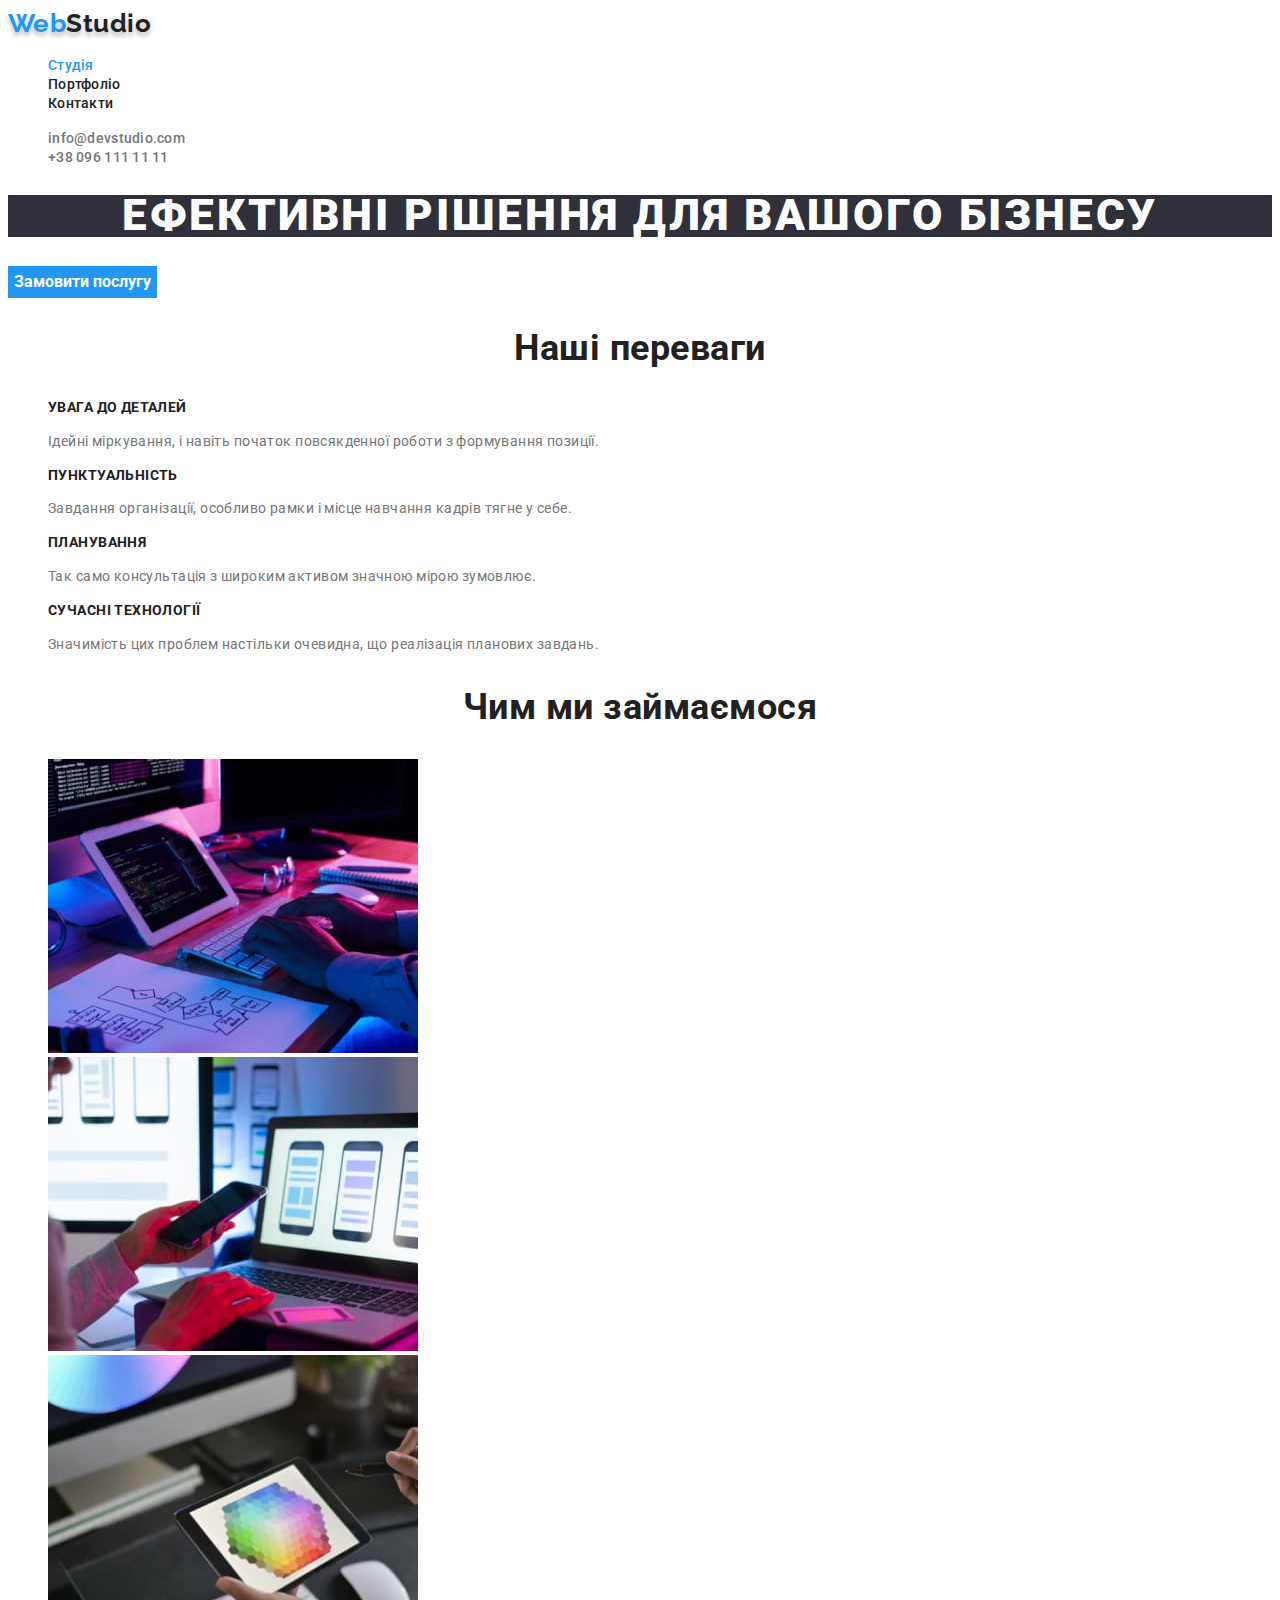
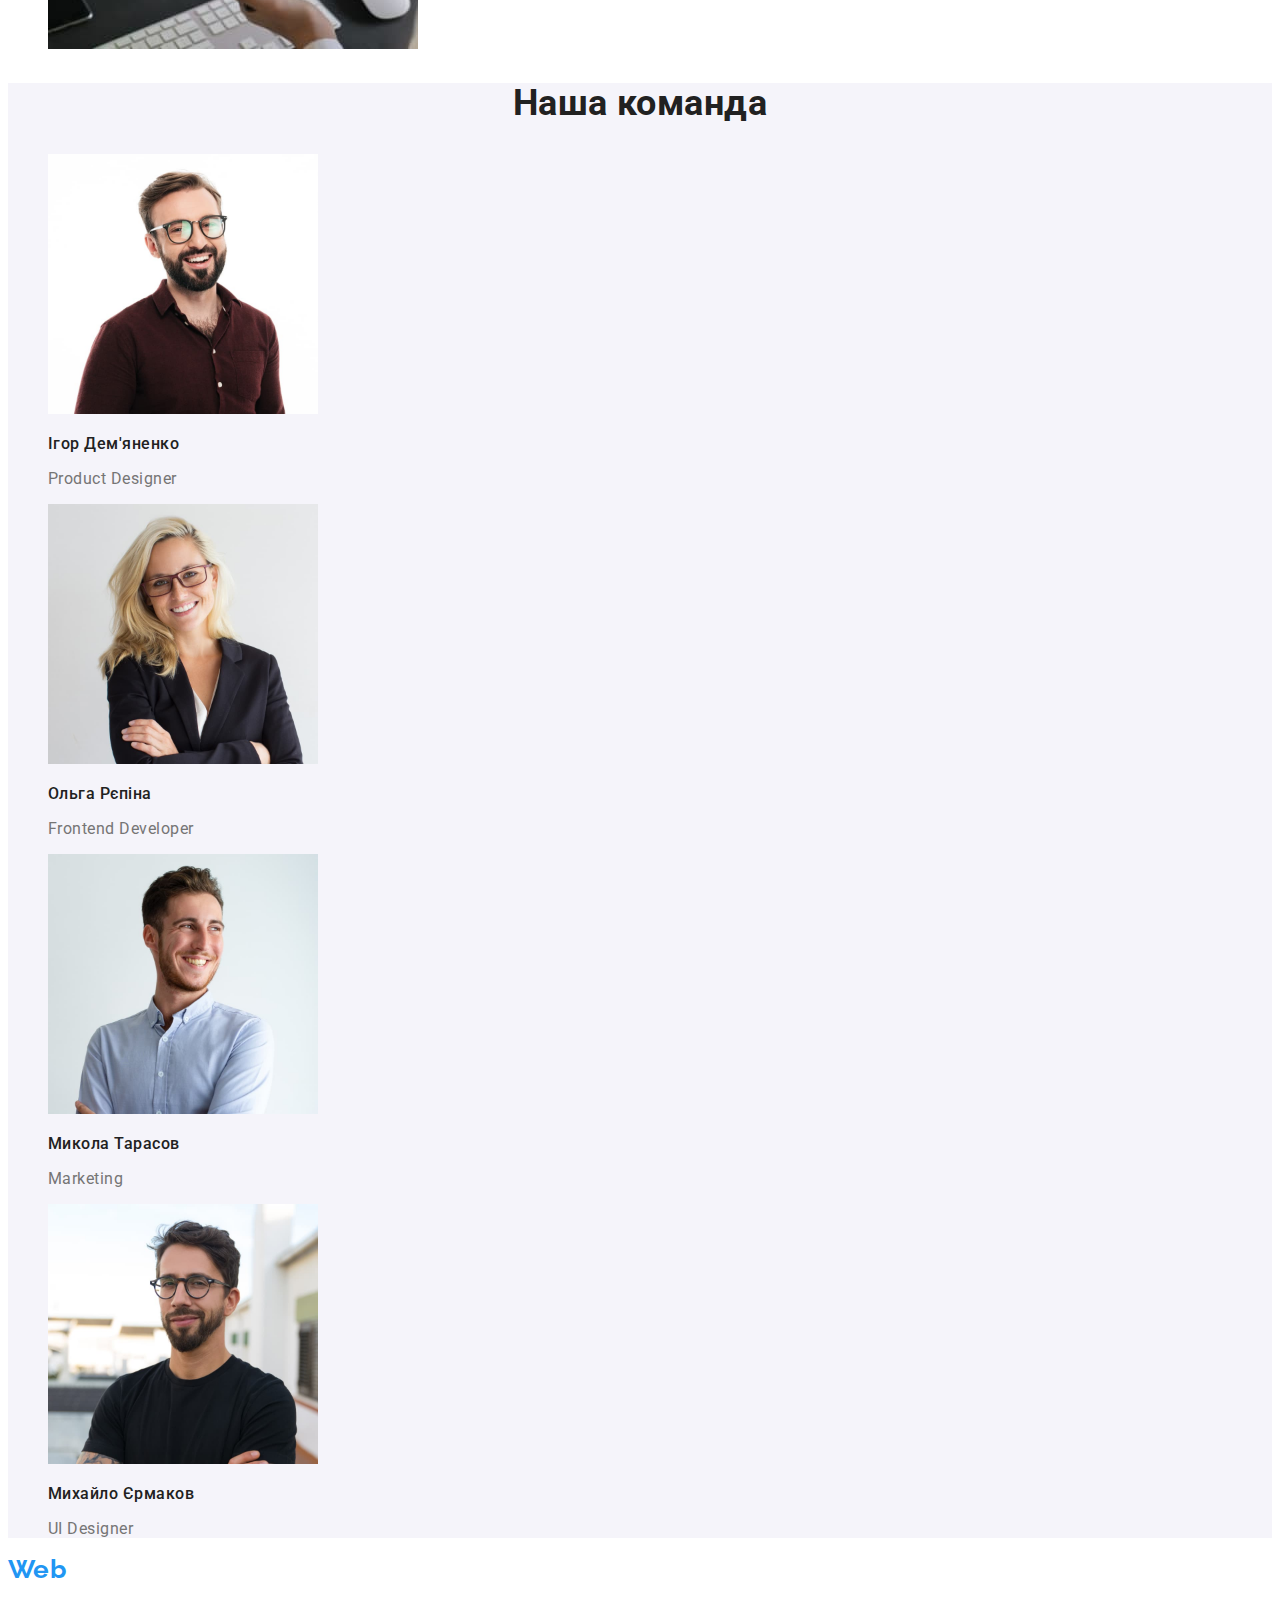
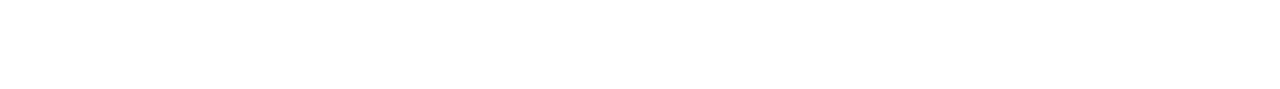
<file: index.html>
<!DOCTYPE html>
<html lang="uk">
  <head>
    <meta charset="UTF-8" />
    <meta name="WebStudio" content="width=device-width, initial-scale=1.0" />
    <title>WebStudio</title>
    <link rel="preconnect" href="https://fonts.googleapis.com" />
    <link rel="preconnect" href="https://fonts.gstatic.com" crossorigin />
    <link
      href="https://fonts.googleapis.com/css2?family=Raleway:wght@700&family=Roboto:wght@400;500;700;900&display=swap"
      rel="stylesheet"
    />
    <link rel="stylesheet" href="styles.css/styles.css" />
  </head>
  <body class="body">
    <!-- Верхня лінія -->
    <header class="header">
      <nav class="nav">
        <a class="main-link" href=""
          >Web<span class="main-link-studio">Studio</span>
        </a>
        <ul class="site-nav list">
          <li><a class="link current" href="">Студія</a></li>
          <li><a href="./portfolio.html">Портфоліо</a></li>
          <li><a href="">Контакти</a></li>
        </ul>
      </nav>
      <ul class="header-contacts list">
        <li>
          <a class="contact-header" href="mailto:info@devstudio.com"
            >info@devstudio.com</a
          >
        </li>
        <li>
          <a class="contact-header" href="tel:+380961111111">
            +38 096 111 11 11</a
          >
        </li>
      </ul>
    </header>

    <!-- Герой -->
    <main>
      <section>
        <h1 class="hero-text">Ефективні рішення для вашого бізнесу</h1>
        <button class="button" type="button">Замовити послугу</button>
      </section>

      <!-- Переваги -->
      <section class="title">
        <h2 class="section-title">Наші переваги</h2>
        <ul class="benefits">
          <li>
            <h3 class="title-benefit">УВАГА ДО ДЕТАЛЕЙ</h3>
            <p class="text-benefit">
              Ідейні міркування, і навіть початок повсякденної роботи з
              формування позиції.
            </p>
          </li>
          <li>
            <h3 class="title-benefit">ПУНКТУАЛЬНІСТЬ</h3>
            <p class="text-benefit">
              Завдання організації, особливо рамки і місце навчання кадрів тягне
              у себе.
            </p>
          </li>
          <li>
            <h3 class="title-benefit">ПЛАНУВАННЯ</h3>
            <p class="text-benefit">
              Так само консультація з широким активом значною мірою зумовлює.
            </p>
          </li>
          <li>
            <h3 class="title-benefit">СУЧАСНІ ТЕХНОЛОГІЇ</h3>
            <p class="text-benefit">
              Значимість цих проблем настільки очевидна, що реалізація планових
              завдань.
            </p>
          </li>
        </ul>
      </section>

      <!-- ЧИМ МИ ЗАЙМАЄМОСЯ -->
      <section class="title">
        <h2 class="section-title">Чим ми займаємося</h2>
        <ul class="box list">
          <li><img src="./images/box1.jpg" alt="coding" width="370" /></li>
          <li><img src="./images/box2.jpg" alt="Design" width="370" /></li>
          <li><img src="./images/box3.jpg" alt="colorize" width="370" /></li>
        </ul>
      </section>

      <!-- Наша команда -->
      <section class="title team">
        <h2 class="section-title">Наша команда</h2>
        <ul class="team-cards list">
          <li>
            <img
              src="./images/ihordemianenko.jpg"
              alt="Ihor Demianenko"
              width="270"
            />
            <h3 class="name">Ігор Дем'яненко</h3>
            <p class="position">Product Designer</p>
          </li>
          <li>
            <img src="./images/olgarepina.jpg" alt="Olga Repina" width="270" />
            <h3 class="name">Ольга Рєпіна</h3>
            <p class="position">Frontend Developer</p>
          </li>
          <li>
            <img
              src="./images/mykolatarasov.jpg"
              alt="Mykola Tarasov"
              width="270"
            />
            <h3 class="name">Микола Тарасов</h3>
            <p class="position">Marketing</p>
          </li>
          <li>
            <img
              src="./images/myhayloermakov.jpg"
              alt="Myhailo Ermakov"
              width="270"
            />
            <h3 class="name">Михайло Єрмаков</h3>
            <p class="position">UI Designer</p>
          </li>
        </ul>
      </section>
    </main>

    <!-- Футер -->
    <footer>
      <!-- Лого футер -->
      <a class="logo-web-footer" href=""
        >Web<span class="logo-studio-footer">Studio</span>
      </a>

      <!-- Контакти -->
      <address>
        <ul class="footer-contacts list">
          <li>
            <a class="contact-footer" href=""
              >м. Київ, пр-т Лесі Українки, 26</a
            >
          </li>
          <li>
            <a class="contact-footer" href="mailto:info@devstudio.com"
              >info@devstudio.com</a
            >
          </li>
          <li>
            <a class="contact-footer" href="tel:+380961111111">
              +38 096 111 11 11</a
            >
          </li>
        </ul>
      </address>
    </footer>
  </body>
</html>
</file>
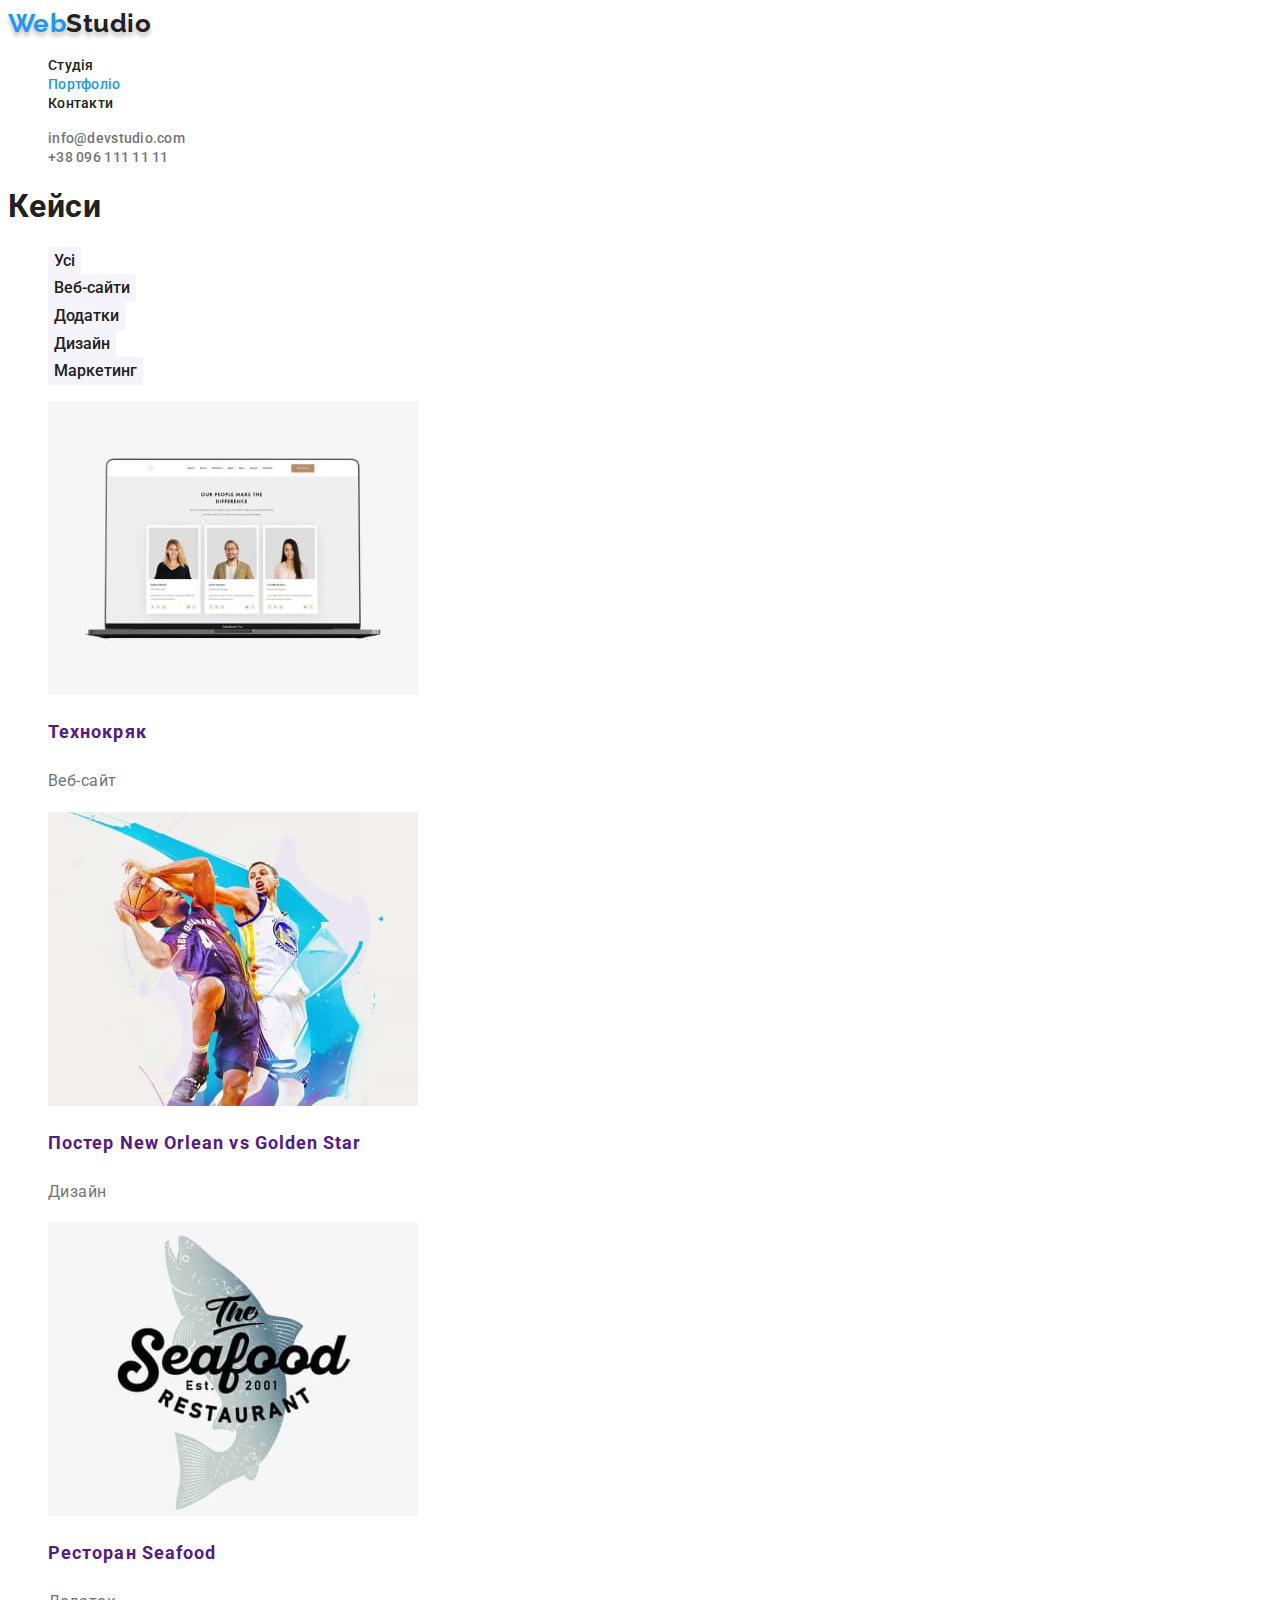
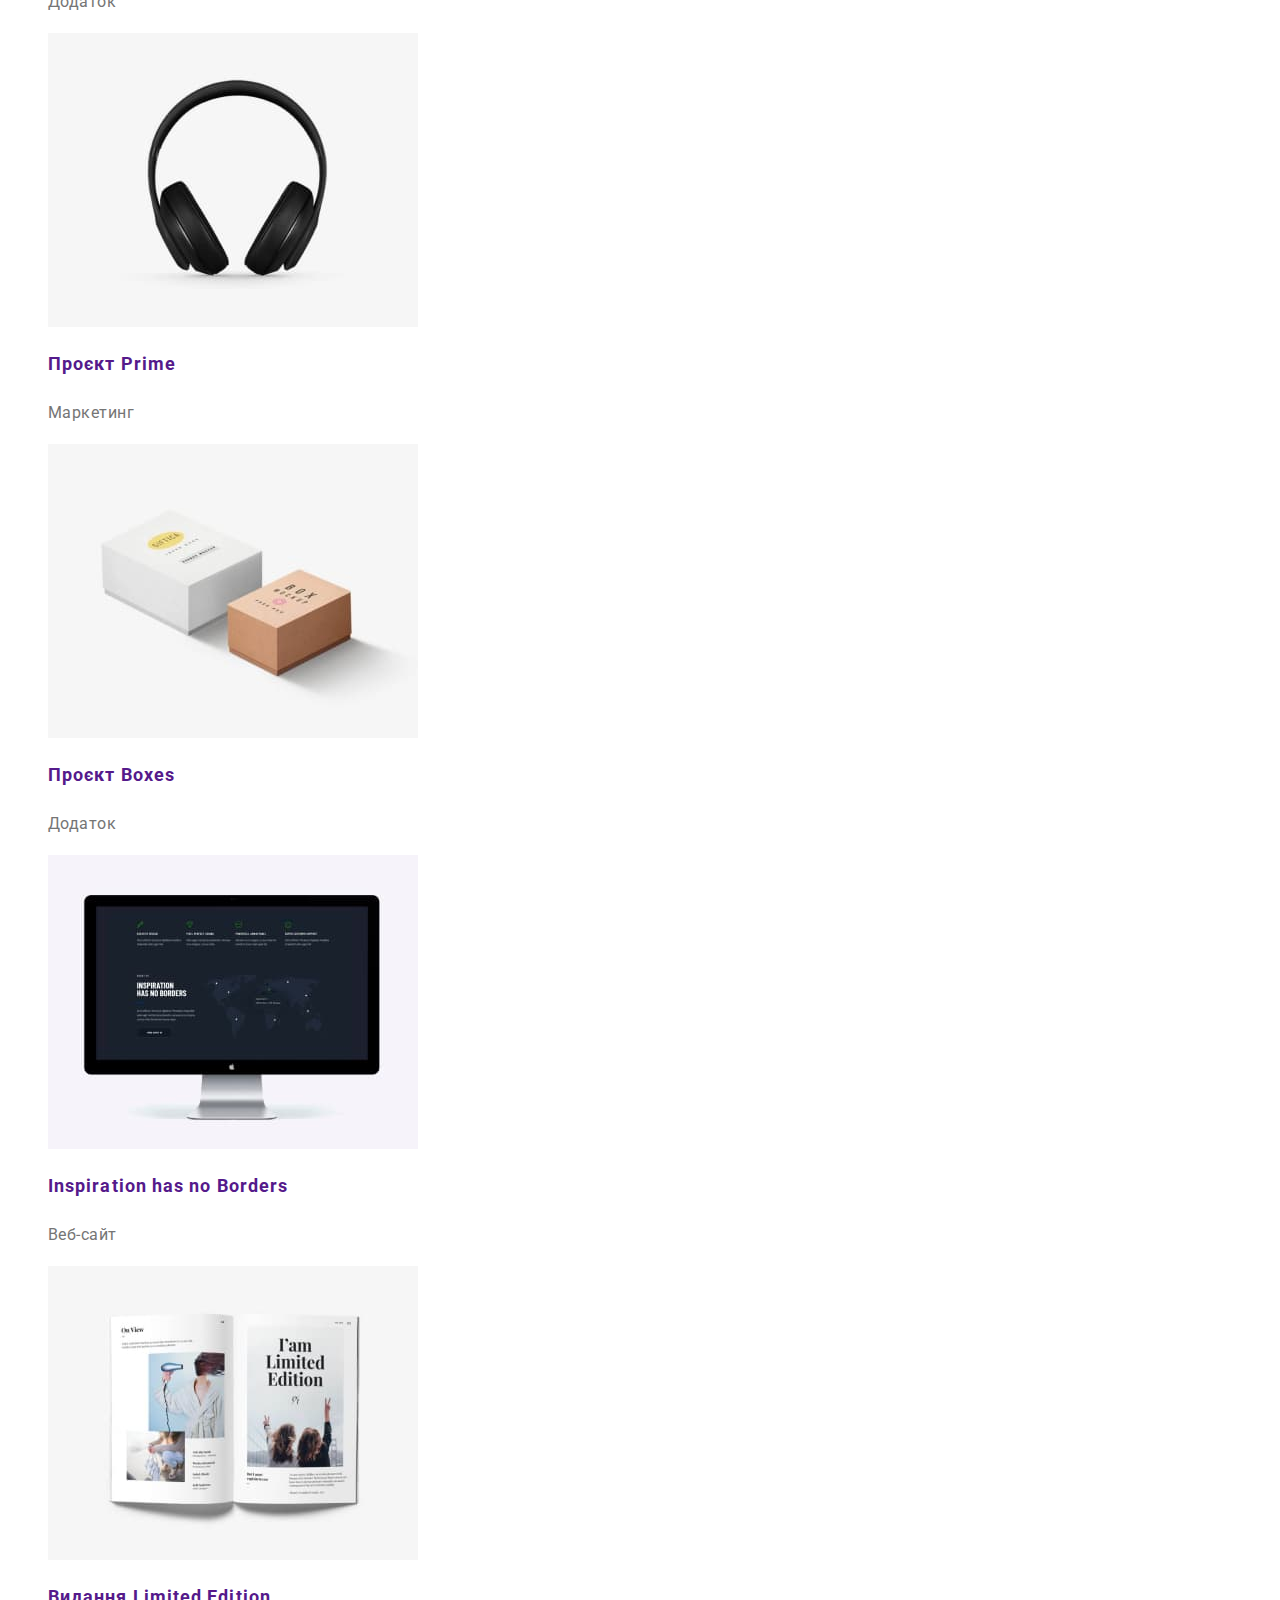
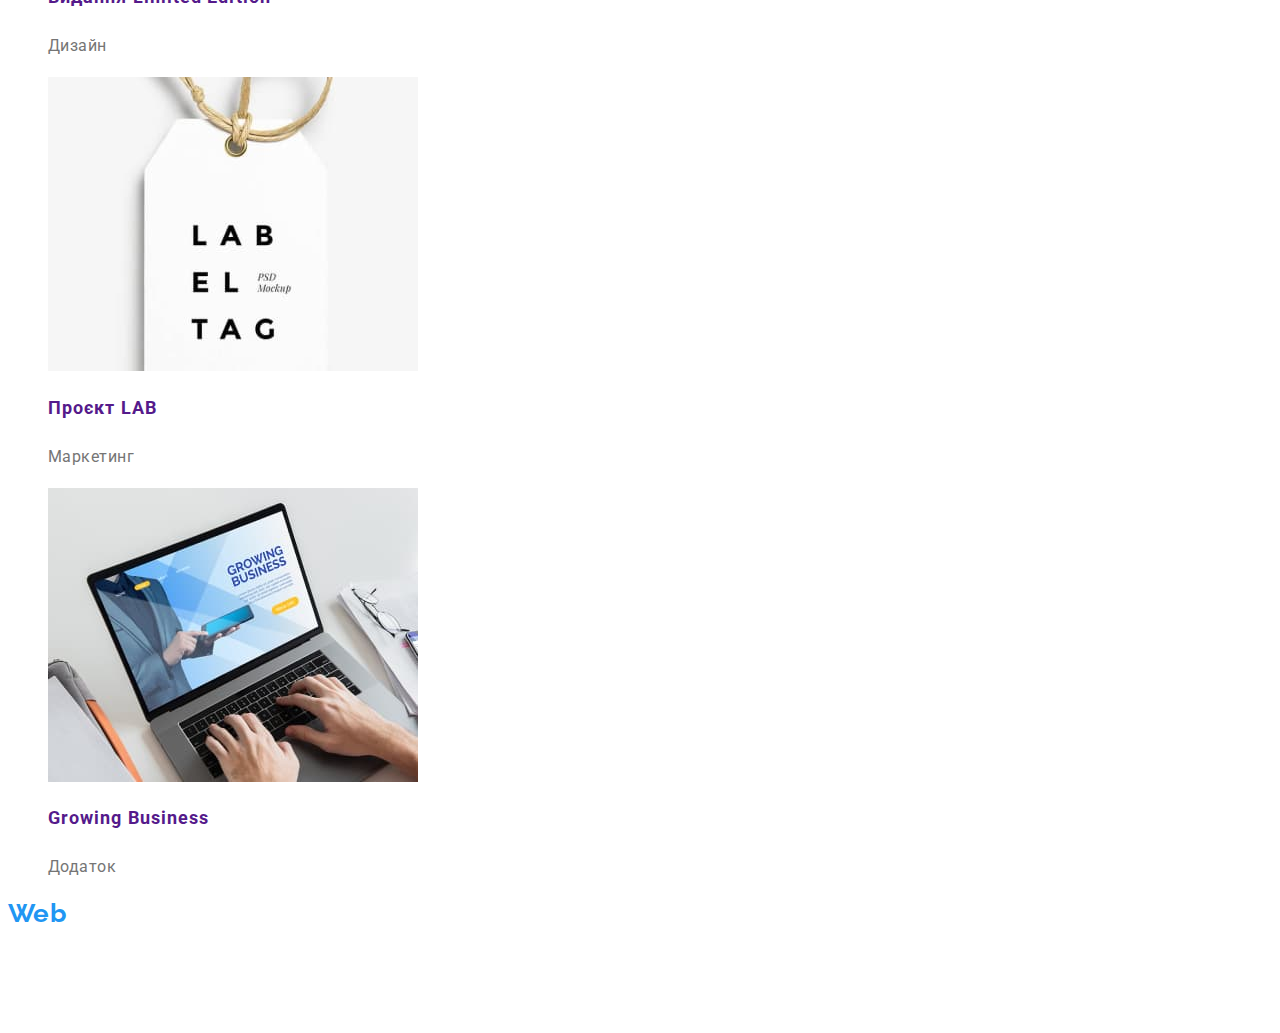
<file: portfolio.html>
<!DOCTYPE html>
<html lang="uk">
  <head>
    <meta charset="UTF-8" />
    <meta name="WebStudio" content="width=device-width, initial-scale=1.0" />
    <title>Portfolio</title>
    <link rel="preconnect" href="https://fonts.googleapis.com" />
    <link rel="preconnect" href="https://fonts.gstatic.com" crossorigin />
    <link
      href="https://fonts.googleapis.com/css2?family=Raleway:wght@700&family=Roboto:wght@400;500;700;900&display=swap"
      rel="stylesheet"
    />
    <link rel="stylesheet" href="styles.css/styles.css" />
  </head>
  <body class="body">
    <!-- Верхня лінія -->
    <header class="header">
      <nav class="nav">
        <a class="main-link" href=""
          >Web<span class="main-link-studio">Studio</span>
        </a>
        <ul class="site-nav list">
          <li><a href="index.html">Студія</a></li>
          <li><a class="link current" href="./portfolio.html">Портфоліо</a></li>
          <li><a href="">Контакти</a></li>
        </ul>
      </nav>
      <ul class="header-contacts list">
        <li>
          <a class="contact-header" href="mailto:info@devstudio.com"
            >info@devstudio.com</a
          >
        </li>
        <li>
          <a class="contact-header" href="tel:+380961111111">
            +38 096 111 11 11</a
          >
        </li>
      </ul>
    </header>

    <!-- головна -->
    <main>
      <h1>Кейси</h1>

      <!-- buttons nav -->
      <ul class="portfolio-buttons list">
        <li><button type="button" class="button-secondary">Усі</button></li>
        <li>
          <button type="button" class="button-secondary">Веб-сайти</button>
        </li>
        <li><button type="button" class="button-secondary">Додатки</button></li>
        <li><button type="button" class="button-secondary">Дизайн</button></li>
        <li>
          <button type="button" class="button-secondary">Маркетинг</button>
        </li>
      </ul>

      <!--Кейси -->
      <section>
        <ul class="cases list">
          <li>
            <a class="case-link" href="">
              <img src="./images/site1.jpg" alt="notebook" width="370" />
              <h2 class="case-name">Технокряк</h2>
              <p class="case-discr">Веб-сайт</p>
            </a>
          </li>
          <li>
            <a class="case-link" href="">
              <img src="./images/site2.jpg" alt="notebook" width="370" />
              <h2 class="case-name">Постер New Orlean vs Golden Star</h2>
              <p class="case-discr">Дизайн</p></a
            >
          </li>
          <li>
            <a class="case-link" href="">
              <img src="./images/site3.jpg" alt="notebook" width="370" />
              <h2 class="case-name">Ресторан Seafood</h2>
              <p class="case-discr">Додаток</p></a
            >
          </li>
          <li>
            <a class="case-link" href="">
              <img src="./images/site4.jpg" alt="notebook" width="370" />
              <h2 class="case-name">Проєкт Prime</h2>
              <p class="case-discr">Маркетинг</p>
            </a>
          </li>
          <li>
            <a class="case-link" href="">
              <img src="./images/site5.jpg" alt="notebook" width="370" />
              <h2 class="case-name">Проєкт Boxes</h2>
              <p class="case-discr">Додаток</p></a
            >
          </li>
          <li>
            <a class="case-link" href="">
              <img src="./images/site6.jpg" alt="notebook" width="370" />
              <h2 class="case-name">Inspiration has no Borders</h2>
              <p class="case-discr">Веб-сайт</p></a
            >
          </li>
          <li>
            <a class="case-link" href="">
              <img src="./images/site7.jpg" alt="notebook" width="370" />
              <h2 class="case-name">Видання Limited Edition</h2>
              <p class="case-discr">Дизайн</p></a
            >
          </li>
          <li>
            <a class="case-link" href="">
              <img src="./images/site8.jpg" alt="notebook" width="370" />
              <h2 class="case-name">Проєкт LAB</h2>
              <p class="case-discr">Маркетинг</p></a
            >
          </li>
          <li>
            <a class="case-link" href="">
              <img src="./images/site9.jpg" alt="notebook" width="370" />
              <h2 class="case-name">Growing Business</h2>
              <p class="case-discr">Додаток</p></a
            >
          </li>
        </ul>
      </section>
    </main>

    <!-- Футер -->
    <footer>
      <!-- Лого -->
      <a class="logo-web-footer" href=""
        >Web<span class="logo-studio-footer">Studio</span>
      </a>

      <!-- Контакти -->
      <address>
        <ul class="footer-contacts list">
          <li>
            <a class="contact-footer-town" href=""
              >м. Київ, пр-т Лесі Українки, 26</a
            >
          </li>
          <li>
            <a class="contact-footer" href="mailto:info@devstudio.com"
              >info@devstudio.com</a
            >
          </li>
          <li>
            <a class="contact-footer" href="tel:+380961111111">
              +38 096 111 11 11</a
            >
          </li>
        </ul>
      </address>
    </footer>
  </body>
</html>
</file>
<file: styles.css/styles.css>
/* Основной текст  #FFFFFF */
/* Вторичный текст  #212121 */
/* Абзацы  #757575 */
/* Акцент  #2196F3 */
/* фон основной #F5F5F5 */
/* Фон герой #2F303A */
/* Фон вторичный #F5F4FA*/

:root {
  --primary-text-color: #ffffff;
  --title-text-color: #212121;
  --accent-color: #2196f3;
  --text: #757575;
  --secondary-text-color: #212121;
  --secondary-button-color: #f5f4fa;
  --background-color: #ffffff;
}

.body {
  font-family: "Roboto", sans-serif;
  background-color: var(--background-color);
  letter-spacing: 0.03em;
  color: #212121;
}
/* Logo */
.main-link {
  color: var(--accent-color);
  font-family: "Raleway";
  font-weight: 700;
  font-size: 26px;
  line-height: 1.19;
  text-decoration: none;
  text-shadow: 0px 4px 4px rgba(0, 0, 0, 0.25);
}
.main-link-studio {
  color: var(--title-text-color);
}

/* main */

/* Hero */
.hero-text {
  color: var(--primary-text-color);
  font-style: normal;
  font-weight: 900;
  font-size: 44px;
  line-height: 1.36px;
  text-align: center;
  letter-spacing: 0.06em;
  text-transform: uppercase;
  background: #2f303a;
  padding: 20px;
}

.list {
  list-style: none;
  text-decoration: none;
}

/* Site navigation */
.site-nav a {
  color: var(--title-text-color);
  font-weight: 500;
  font-size: 14px;
  line-height: 1.14;
  letter-spacing: 0.02em;
  text-decoration: none;
}
.site-nav a:hover,
.site-nav a:focus {
  color: var(--accent-color);
}
.site-nav .link.current {
  color: var(--accent-color);
}
/* Header contacts */
.contact-header {
  color: var(--text);
  font-weight: 500;
  font-size: 14px;
  line-height: 1.14;
  letter-spacing: 0.02em;
  text-decoration: none;
}
.contact-header:hover,
.contact-header:focus {
  color: var(--accent-color);
}

/* Titles */
.title .section-title {
  color: var(--title-text-color);
  font-size: 36px;
  line-height: 1.16;
  text-align: center;
}

/* Benefits */

.benefits .title-benefit {
  color: var(--title-text-color);
  font-size: 14px;
  line-height: 1.14;
  letter-spacing: 0.03em;
}
.benefits .text-benefit {
  color: var(--text);
  font-size: 14px;
  line-height: 1.71;
  letter-spacing: 0.03em;
}

.benefits li {
  list-style-type: none;
}

/* Command */
.team {
  background-color: #f5f4fa;
}

.title .name {
  color: #212121;
  font-weight: 500;
  font-size: 16px;
  line-height: 1.19;
  letter-spacing: 0.03em;
}

.title .position {
  color: var(--text);
  font-size: 16px;
  line-height: 1.19;
  letter-spacing: 0.03em;
}

/* Buttons */
/* Button primary*/
.button {
  color: var(--primary-text-color);
  font-weight: 700;
  font-size: 16px;
  line-height: 1.87;
  background-color: var(--accent-color);
  cursor: pointer;
  font-family: inherit;
  border: none;
}

/* Button secondary */
.button-secondary {
  color: var(--secondary-text-color);
  font-weight: 500;
  font-size: 16px;
  line-height: 1.6;
  background-color: var(--secondary-button-color);
  border: none;
  cursor: pointer;
  font-family: inherit;
}
.button-secondary:focus,
.button-secondary:hover {
  color: var(--primary-text-color);
  background-color: var(--accent-color);
}

/* Portfolio */

.cases .case-name {
  font-size: 18px;
  line-height: 2;
  letter-spacing: 0.06em;
}
.cases .case-discr {
  font-size: 16px;
  line-height: 1.87;
  color: #757575;
}
.cases .case-link {
  text-decoration: none;
}

/* Footer */
.logo-web-footer {
  color: var(--accent-color);
  font-family: "Raleway";
  font-weight: 700;
  font-size: 26px;
  line-height: 1.19;
  text-decoration: none;
}
.logo-studio-footer {
  color: var(--primary-text-color);
}

/* Footer contacts */
.contact-footer {
  font-style: normal;
  color: rgba(255, 255, 255, 0.6);
  text-decoration: none;
  font-size: 14px;
  line-height: 1.7;
}

.contact-footer:hover,
.contact-footer:focus {
  color: var(--accent-color);
}

.contact-footer-town {
  font-style: normal;
  color: var(--primary-text-color);
  text-decoration: none;
  font-size: 14px;
  line-height: 1.7;
}

.contact-footer-town:hover,
.contact-footer-town:focus {
  color: var(--accent-color);
}
</file>
